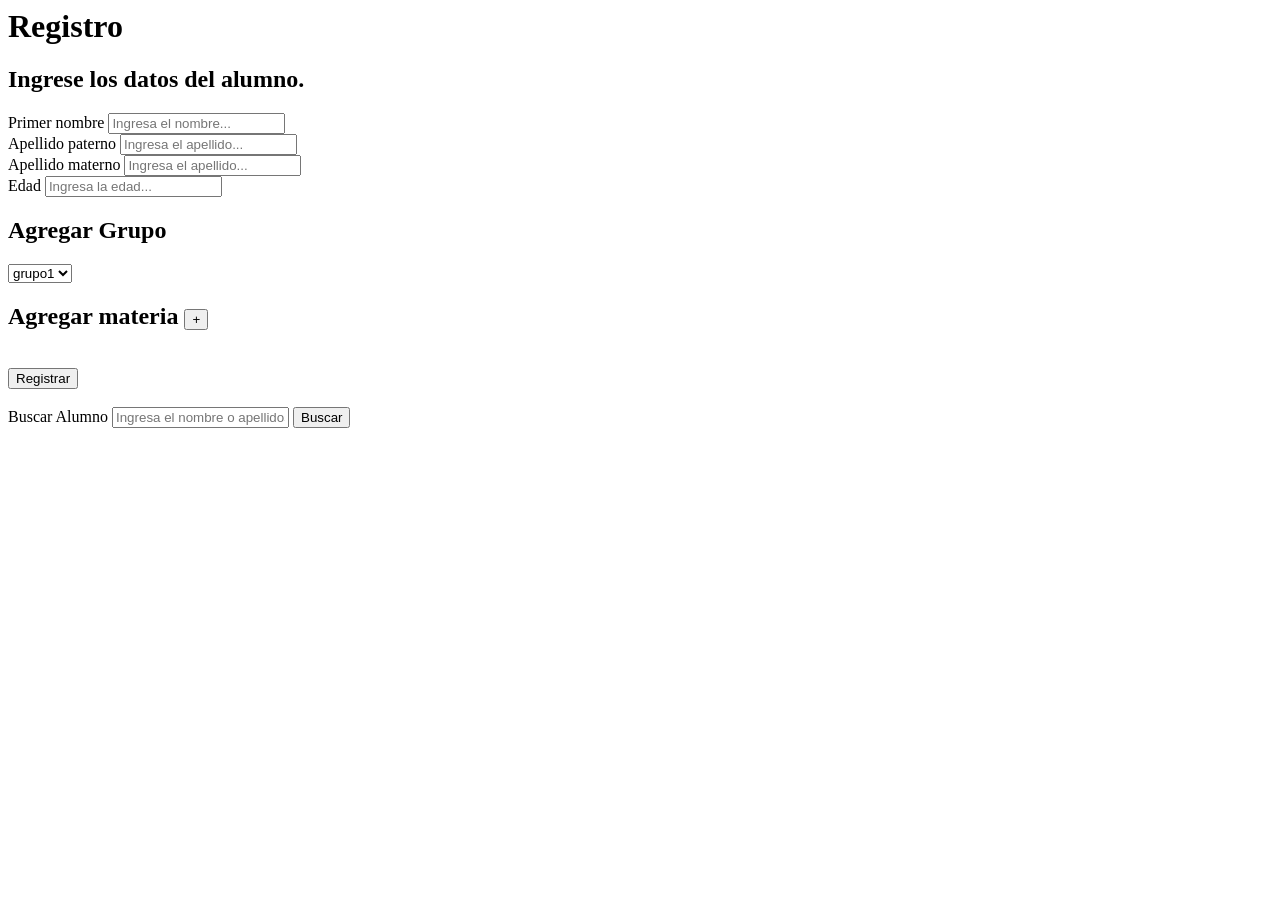
<file: index.html>
<html lang="es">
<head>
    <meta charset="UTF-8">
    <title>Database Alumnos</title>
    <!-- <link rel="stylesheet" href="style.css"> -->
</head>
<body>
    <main>
        <h1>Registro</h1>
        <form class="form" id="formularioCompleto">
            <h2>Ingrese los datos del alumno.</h2>
            <label>Primer nombre
            <input type="text" placeholder="Ingresa el nombre..." id="PrimerNombre" required></label>
            <br>
            <label>Apellido paterno
            <input type="text" placeholder="Ingresa el apellido..." id="ApellidoPaterno" required></label>
            <br>
            <label>Apellido materno
            <input type="text" placeholder="Ingresa el apellido..." id="ApellidoMaterno" required></label>
            <br>
            <label>Edad
            <input type="text" placeholder="Ingresa la edad..." id="Edad" required></label>
            <br>
            <h2>Agregar Grupo</h2>
            <select name="" id="grupoSeleccionado">
                <option value="grupo 1">grupo1</option>
                <option value="grupo 2">grupo2</option>
                <option value="grupo 3">grupo3</option>
            </select>
            <br>
            <h2>Agregar materia
                <button type="button" class="buttonSuma" onclick="agregarMateria()">+</button>
            </h2>
            <div id="EspacioMaterias">


            </div>
            <br>
            <input type="submit" value="Registrar">

        

            <div>
                <br>
                <label>Buscar Alumno</label>
                <input type="text" id="FindName"  placeholder="Ingresa el nombre o apellidos...">
                <button id="BuscarAlumno" type="button" class="" onclick="buscarAlumno()">Buscar</button> 
            </div>
            <div id="EspacioDetallesAlumno"></div>

         


        </form>
    </main>
    <script src="script.js"></script>
</body>
</html>
</file>
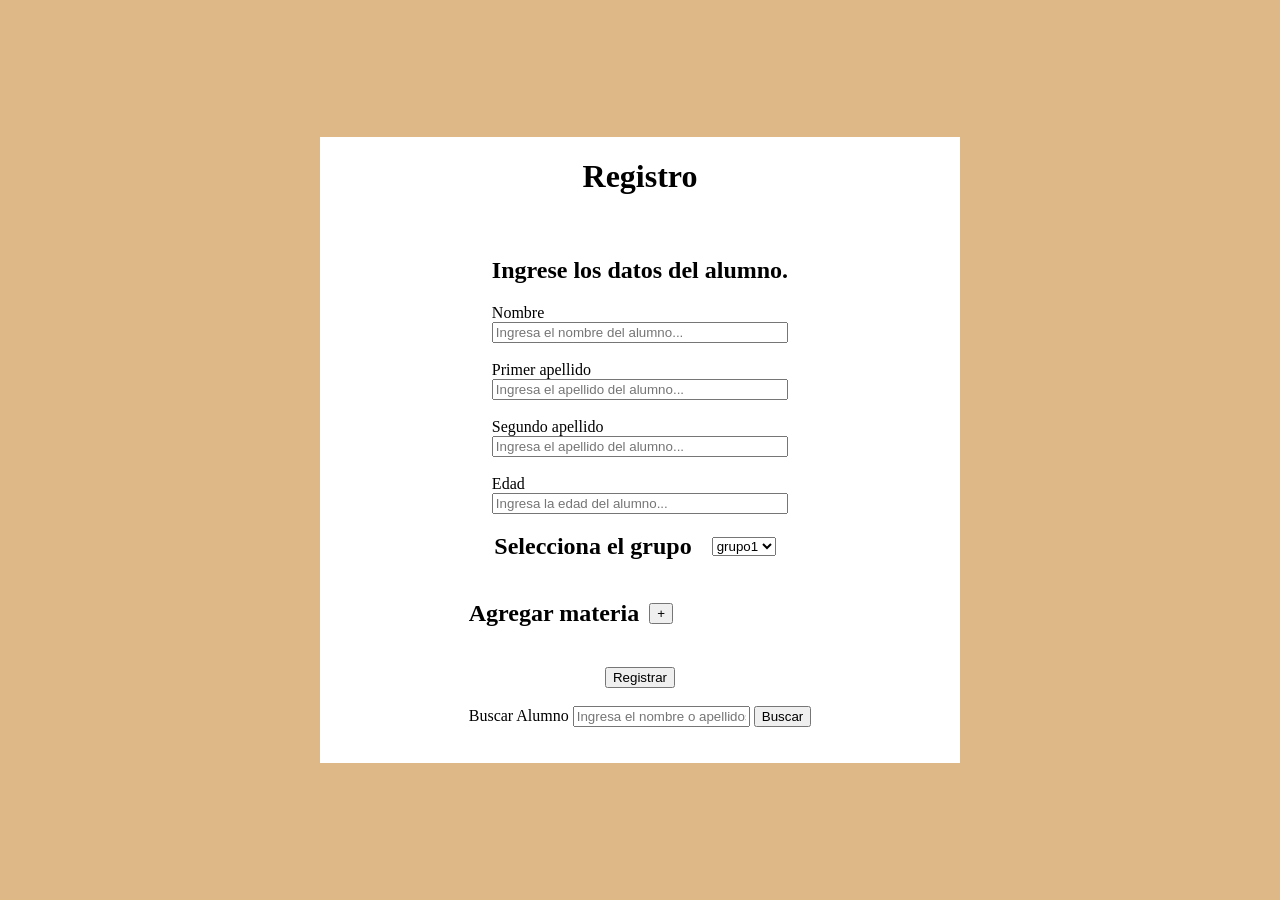
<file: ProyectoPresentable/index.html>
<html lang="es">
<head>
    <meta charset="UTF-8">
    <title>Database Alumnos</title>
    <link rel="stylesheet" href="style.css">
</head>
<body>
    <main>
        <h1>Registro</h1>
        <form class="form" id="formularioCompleto">
            <div id="DatosPrincipales">
                <h2>Ingrese los datos del alumno.</h2>
                <label>Nombre</label>
                <input type="text" placeholder="Ingresa el nombre del alumno..." id="PrimerNombre" required>
                <br>
                <label>Primer apellido</label>
                <input type="text" placeholder="Ingresa el apellido del alumno..." id="ApellidoPaterno" required>
                <br>
                <label>Segundo apellido</label>
                <input type="text" placeholder="Ingresa el apellido del alumno..." id="ApellidoMaterno" required>
                <br>
                <label>Edad</label>
                <input type="text" placeholder="Ingresa la edad del alumno..." id="Edad" required>
            </div>
            <div id="SeleccionarGrupo">
                <h2>Selecciona el grupo</h2>
                <select name="" id="grupoSeleccionado">
                    <option value="grupo 1">grupo1</option>
                    <option value="grupo 2">grupo2</option>
                    <option value="grupo 3">grupo3</option>
                </select>
            </div>
            <div id="AgregarMateria">
                <div class="botonMateriaTitulo">
                    <h2>Agregar materia</h2>
                    <button type="button" class="buttonSuma" onclick="agregarMateria()">+</button>
                </div>
                <div id="EspacioMaterias">
    
                </div>
            </div>
            <input type="submit" value="Registrar">

            <div>
                <br>
                <label>Buscar Alumno</label>
                <input type="text" id="FindName"  placeholder="Ingresa el nombre o apellidos...">
                <button id="BuscarAlumno" type="button" class="" onclick="buscarAlumno()">Buscar</button> 
            </div>
            <div id="EspacioDetallesAlumno"></div>


            
        </form>
    </main>
    <script src="script.js"></script>
</body>
</html>
</file>
<file: ProyectoPresentable/style.css>
*{

}
body{
    background-color: burlywood;
    display: flex;
    justify-content: center;
    align-items: center;
}
main{
    background-color: white;
    display: flex;
    flex-direction: column;
    justify-content: center;
    align-items: center;
    width: 50vw;
    height: auto;
}
form{
    display: flex;
    flex-direction: column;
    align-items: center;
    justify-content: center;
    padding: 20px;
}
#DatosPrincipales{
    display: flex;
    justify-content: center;
    flex-direction: column;
}
#DatosPrincipales h2{
    text-transform:initial;
}
#SeleccionarGrupo{
    display: flex;
    flex-direction: row;
    justify-content: center;
    width: 100%;
    align-items: center;
    margin: 0;
}
#SeleccionarGrupo h2{
    text-transform: initial;
    margin-left: 0;
    margin-right: 20px;
}
#SeleccionarGrupo select{
    margin-right: 10px;
}
#AgregarMateria{

    width: 100%;
}
.botonMateriaTitulo{
    display: flex;
    align-items: center;
}
.botonMateriaTitulo h2{
    margin-right: 10px;
    display: inline-block;
}
.botonMateriaTitulo input{
    text-align: center;
    text-justify: distribute;
    align-self: center;
    width: 80px;
    height: 80px;
}
#EspacioMaterias{
    margin-bottom: 20px;
}
</file>
